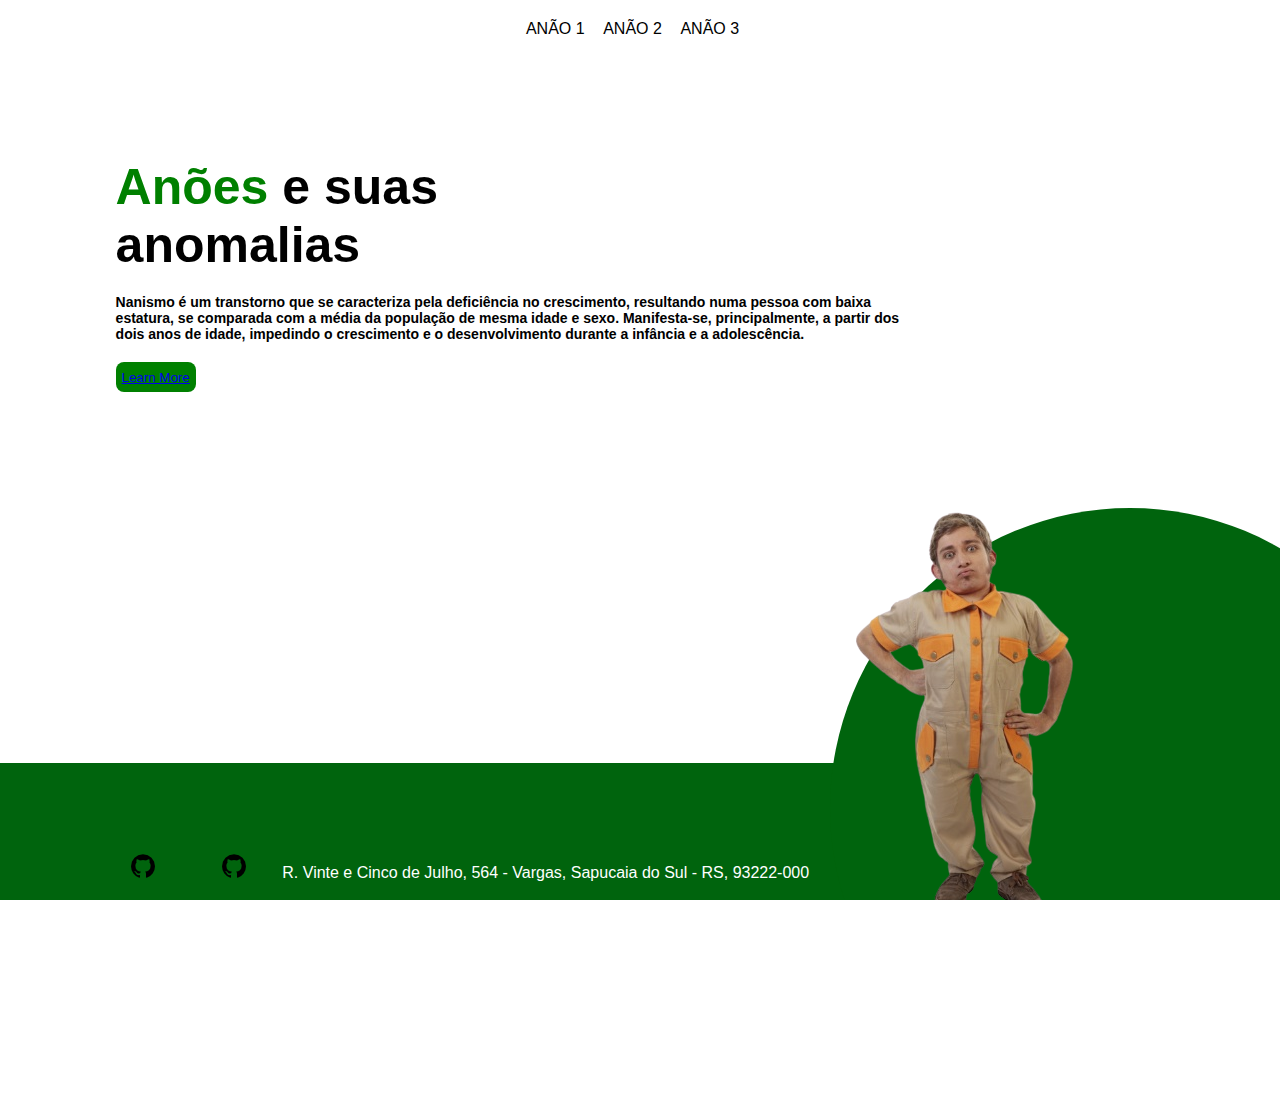
<file: index.html>
<!DOCTYPE html>
<html lang="pt-br">
<head>
    <meta charset="UTF-8">
    <meta http-equiv="X-UA-Compatible" content="IE=edge">
    <meta name="viewport" content="width=device-width, initial-scale=1.0">
    <title>ANÕES</title>
    <link rel="stylesheet" type="text/css" href="style.css">
</head>
<body>
    <header>
        <div class="centro">
            <div class="menu">
                <a href="index2.html">ANÃO 1</a>
                <a href="index3.html">ANÃO 2</a>
                <a href="index4.html">ANÃO 3</a>
            </div>
        </div>
    </header>
    <section class="sobre">
        <div class="extras">
            <img id="anaoo" src="./img/giovanni-venturini-como-o-assistente-nico-de-cumplices-de-um-resgate-1439490457805_300x420-removebg-preview.png" id="anao">
        </div>

        <div class="center">
            <div class="texto-sobre">
                <h1><span style="color:green">Anões</span> e suas<br> anomalias</h1>
                <p>Nanismo é um transtorno que se caracteriza pela deficiência no crescimento,
                    resultando numa pessoa com baixa estatura, se comparada com a média da população de mesma idade e sexo.
                    Manifesta-se, principalmente, a partir dos dois anos de idade, impedindo o crescimento e o desenvolvimento durante
                    a infância e a adolescência.</p>
                    <button id="butao"> <a href="https://www.youtube.com/watch?v=sCBB0Z-8qds"> Learn More  </a></button>
            </div>
        </div>
    </section>
    <footer class="rodape">
        <a href="https://github.com/joaopacheco200"><img id="joao" src="./img/github (1).png"></a>
        <a  href="https://github.com/rmviitoria"><img id="vitoria"src="./img/github (1).png"></a>
        <p id="rua">R. Vinte e Cinco de Julho, 564 - Vargas, Sapucaia do Sul - RS, 93222-000</p>
    </footer>
</body>
</html>
</file>
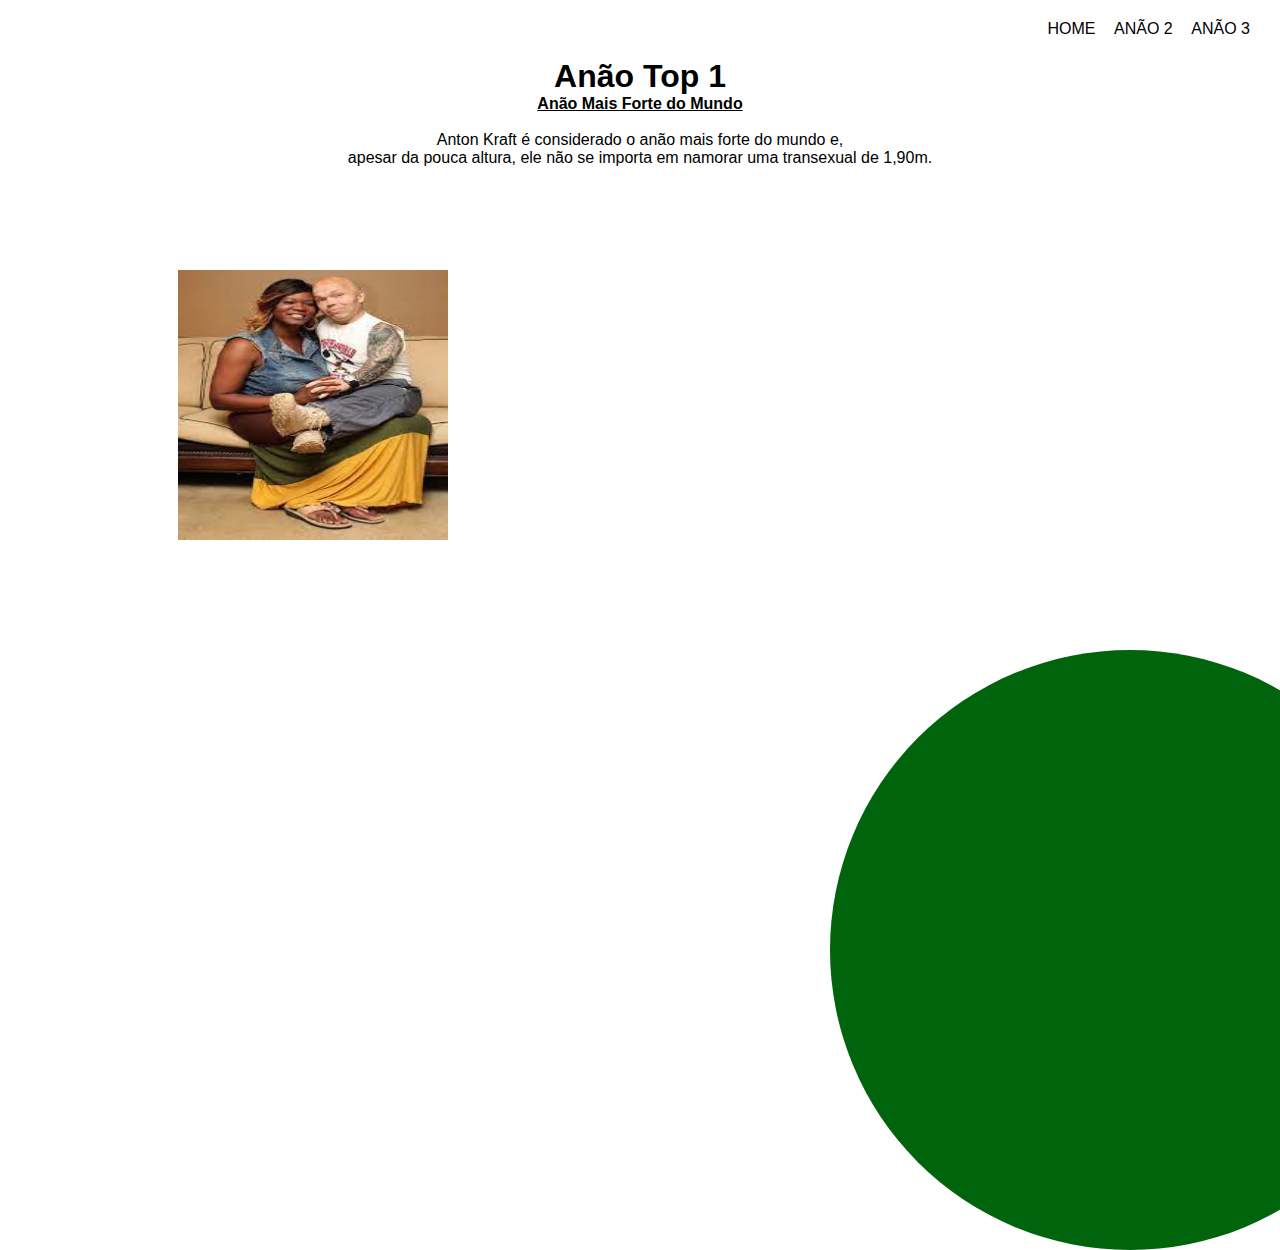
<file: index2.html>
<!DOCTYPE html>
<html lang="pt-br">
<head>
    <meta charset="UTF-8">
    <meta http-equiv="X-UA-Compatible" content="IE=edge">
    <meta name="viewport" content="width=device-width, initial-scale=1.0">
    <title>ANÃO 1</title>
    <link rel="stylesheet" type="text/css" href="style1.css">
</head>
<body>
    <header>
        <div class="extras">
       
        </div>
        <div class="center">
            <div class="menu">
                <a href="index.html">HOME</a>
                <a href="index3.html">ANÃO 2</a>
                <a href="index4.html">ANÃO 3</a>
            </div>
        </div>
    </header>
    <h1>Anão Top 1</h1>
    <h4>Anão Mais Forte do Mundo</h4>
    <br>
    <p>Anton Kraft é considerado o anão mais forte do mundo e, <br>
         apesar da pouca altura, ele não se importa em namorar uma transexual de 1,90m. </p>
         <br>
         <img id="kraft" src="./img/anton kraft.jpg">
    <iframe id="v1" width="560" height="315" src="https://www.youtube.com/embed/gV_9tUmjc2k" title="YouTube video player" frameborder="0" allow="accelerometer; autoplay; clipboard-write; encrypted-media; gyroscope; picture-in-picture" allowfullscreen></iframe>
    <section class="sobre">
    </section>
    
</body>
</html>
</file>
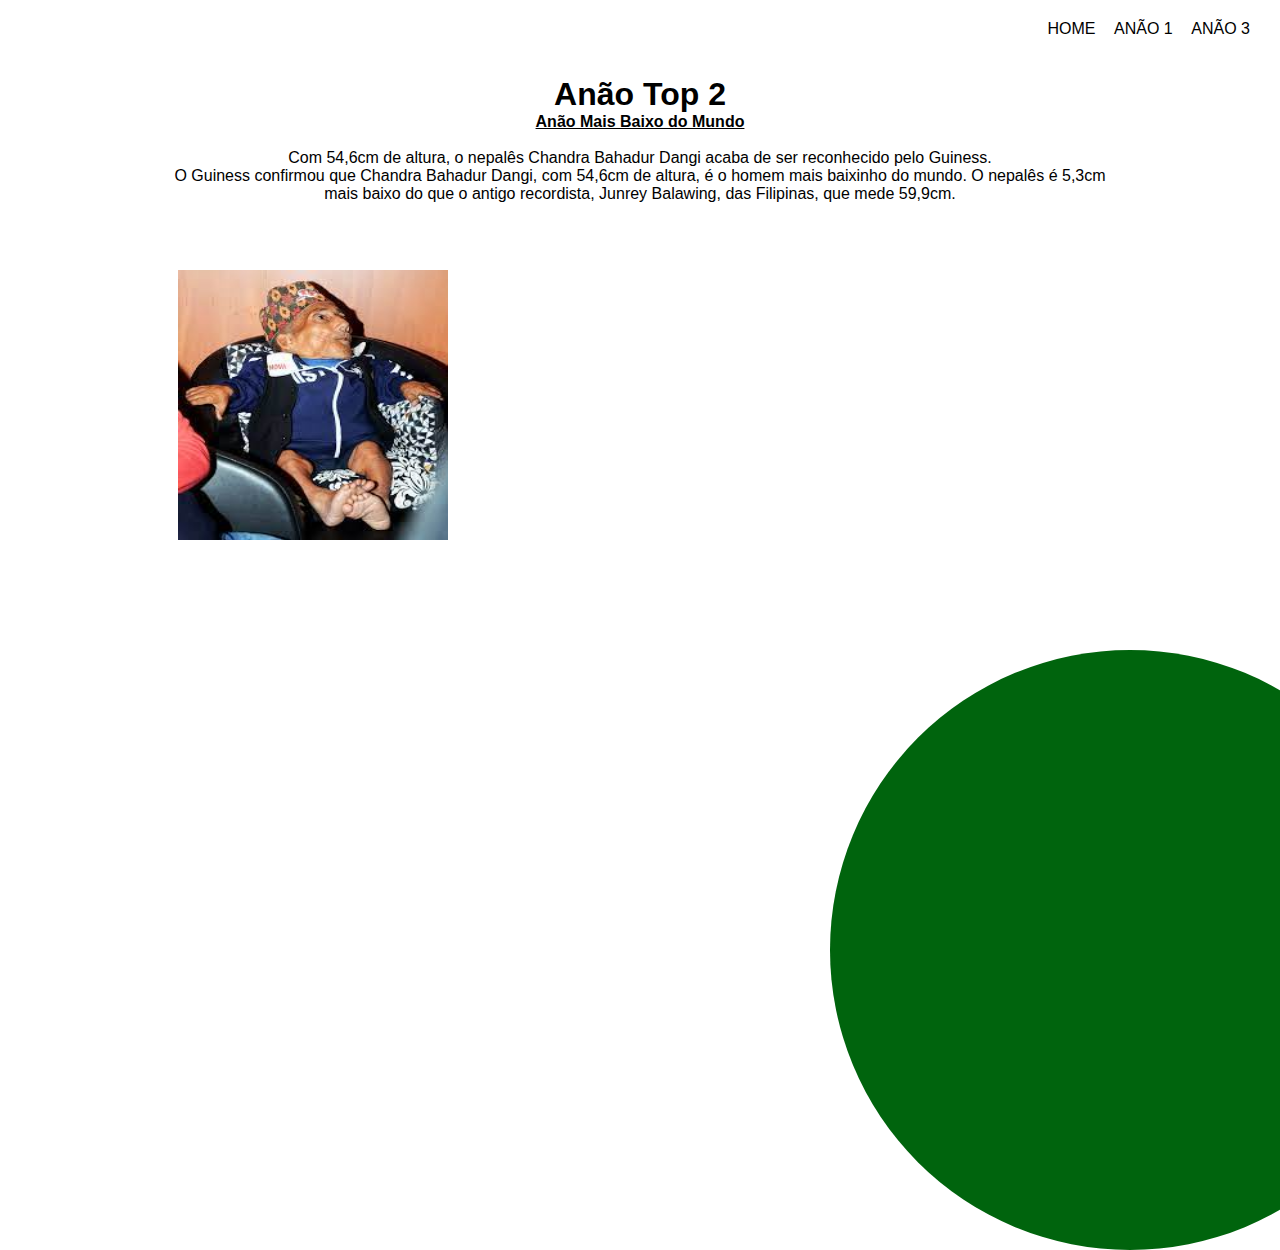
<file: index3.html>
<!DOCTYPE html>
<html lang="pt-br">
<head>
    <meta charset="UTF-8">
    <meta http-equiv="X-UA-Compatible" content="IE=edge">
    <meta name="viewport" content="width=device-width, initial-scale=1.0">
    <title>ANÃO 2</title>
    <link rel="stylesheet" type="text/css" href="style1.css">
</head>
<body>
    <header>
        <div class="extras">
       
        </div>
        <div class="center">
            <div class="menu">
                <a href="index.html">HOME</a>
                <a href="index2.html">ANÃO 1</a>
                <a href="index4.html">ANÃO 3</a>
            </div>
        </div>
        <br>
    </header>
    <h1>Anão Top 2</h1>
    <h4>Anão Mais Baixo do Mundo</h4>
    <br>
    <p> Com 54,6cm de altura, o nepalês Chandra Bahadur Dangi acaba de ser reconhecido pelo Guiness. <br>
        O Guiness confirmou que Chandra Bahadur Dangi, com 54,6cm de altura, é o homem mais baixinho do mundo. O nepalês é 5,3cm <br>
        mais baixo do que o antigo recordista, Junrey Balawing, das Filipinas, que mede 59,9cm. </p>
         <br>
         <img id="kraft" src="./img/chandra.jpg">
         <iframe id="v2" width="560" height="315" src="https://www.youtube.com/embed/0Ju_kj7aTwk" title="YouTube video player" frameborder="0" allow="accelerometer; autoplay; clipboard-write; encrypted-media; gyroscope; picture-in-picture" allowfullscreen></iframe>
         <section class="sobre">
        
    </section>
</body>
</html>
</file>
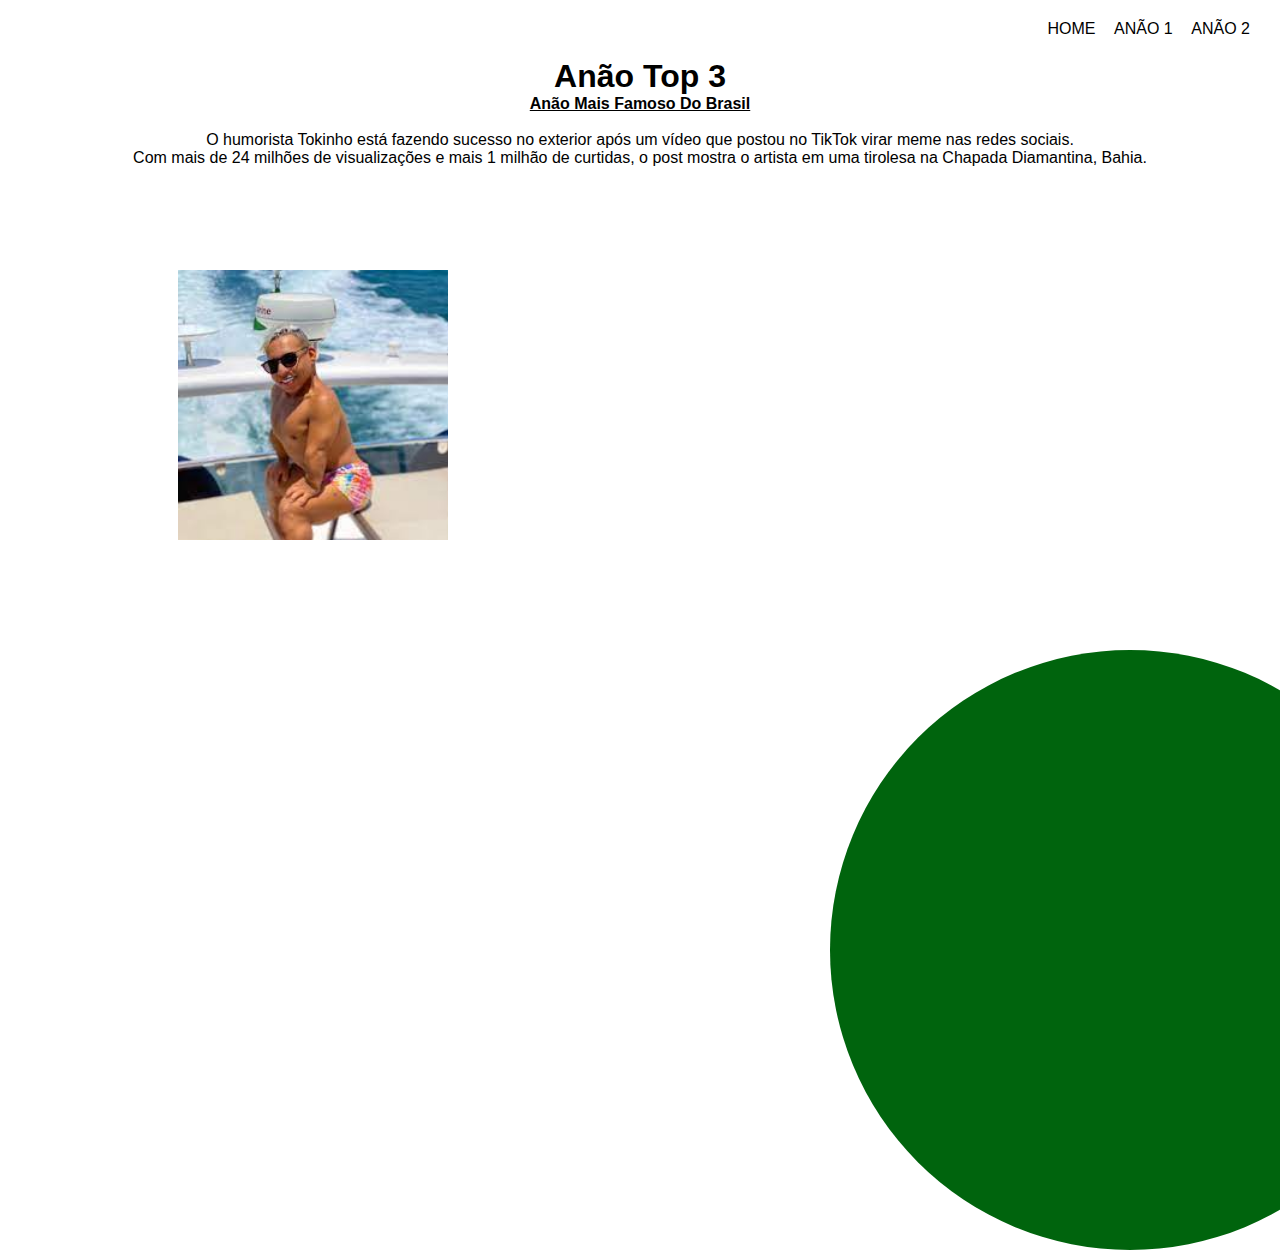
<file: index4.html>
<!DOCTYPE html>
<html lang="pt-br">
<head>
    <meta charset="UTF-8">
    <meta http-equiv="X-UA-Compatible" content="IE=edge">
    <meta name="viewport" content="width=device-width, initial-scale=1.0">
    <title>ANÃO 3</title>
    <link rel="stylesheet" type="text/css" href="style1.css">
</head>
<body>
    <header>
        <div class="extras">
       
        </div>
        <div class="center">
            <div class="menu">
                <a href="index.html">HOME</a>
                <a href="index2.html">ANÃO 1</a>
                <a href="index3.html">ANÃO 2</a>
            </div>
        </div>
    </header>
    <h1>Anão Top 3</h1>
    <h4>Anão Mais Famoso Do Brasil</h4>
    <br>
    <p>O humorista Tokinho está fazendo sucesso no exterior após um vídeo que postou no TikTok virar meme nas redes sociais.<br>
        Com mais de 24 milhões de visualizações e mais 1 milhão de curtidas, o post mostra o artista em uma tirolesa na Chapada Diamantina, Bahia. </p>
         <br>
         <img id="kraft" src="./img/tokinho.jpg">
         <iframe id="v3" width="560" height="315" src="https://www.youtube.com/embed/oABFhhF0YuI" title="YouTube video player" frameborder="0" allow="accelerometer; autoplay; clipboard-write; encrypted-media; gyroscope; picture-in-picture" allowfullscreen></iframe>
    <section class="sobre">
        
    </section>
</body>
</html>
</file>
<file: style.css>
*{
    margin: 0;
    padding: 0;
    box-sizing: border-box;
    font-family: Verdana, Geneva, Tahoma, sans-serif;
}
.centro{
    text-align: center;
}
.center{
    display: flex;
    flex-wrap: wrap;
    max-width: 1100px;
    margin: 0 auto;
    padding: 0 2%;
    text-align: left;
}
html,body{
    height: 100%;
    overflow: hidden;
    overflow: hidden;
}
header{
    padding: 20px 0;
    background-color: rgb(255, 255, 255);
}
menu{
    padding-top: 30px;
    width: 100%;
    text-align: right;
}
.menu a{
    color: black;
    text-decoration: none;
    font-weight: bold 15px;
    margin-right: 15px;
}
section.sobre{
    height: calc(100% - 200px);
    position: relative;
}

.extras{
    position: absolute;
    bottom: -350px;
    right: -150px;
    width: 600px;
    height: 600px;
    border-radius: 50%;
    background-color: rgb(0, 100, 13);
}
img.anaoo{
    position: absolute;
}
.texto-sobre{
    margin-top: 100px;
}
.texto-sobre h1{
    font-size: 50px;
}
.texto-sobre p{
    margin: 20px 0;
    color: black;
    font-size: 14px;
    font-weight: bold;
    max-width: 800px;
}
.texto-sobre button{
    border: 0;
    background-color: green;
    color: white;
    border-radius: 8px;
    width: 80px;
    height: 30px;
}
.rodape{
 
    height: 200px;
    display: flex;
    background-color: rgb(0, 100, 13);
    color: white;
    margin: 5px 420px 10px 0px;
    padding: 20px;
    justify-content: space-around;
    flex-direction: row;
    align-items: center;
}
#rua{
    left: 10px;
    position: relative;
    top: 10px;
    left: 10px;
    bottom: 10px;
}
.rodape a #joao{
    top:5px;
    position: relative;
  left: 70px;
}

.rodape a #vitoria{
    position: relative;
    top:5px;
  left: 55px;
}
.centro a{
    border: 0;
    background-color: white;
    color: black;
    border-radius: 8px;
    width: 80px;
    height: 30px;
}
.centro a:hover{
    border: 0;
    background-color: green;
    color: white    ;
    border-radius: 8px;
    width: 80px;
    height: 30px;
}

#butao:hover{
color:white;

}
</file>
<file: style1.css>
*{
    margin: 0;
    padding: 0;
    box-sizing: border-box;
    font-family: Verdana, Geneva, Tahoma, sans-serif;
}
body{
    background-image: url(#) ;
    background-repeat:repeat;
    background-size: auto;
    background-color: 0, 100, 13
}
html,body{
    height: 100%;
    overflow: hidden;
    overflow: hidden;
}
header{
    padding: 20px 0;
    background-color: rgb(255, 255, 255);
    text-align: right;
    margin-right: 15px;
}
menu{
    padding-top: 30px;
    width: 100%;
    text-align: right;
}
.menu a{
    color: black;
    text-decoration: none;
    font-weight: bold 15px;
    margin-right: 15px;
}
.extras{
    position: absolute;
    bottom: -350px;
    right: -150px;
    width: 600px;
    height: 600px;
    border-radius: 50%;
    background-color: rgb(0, 100, 13);
}
h1{
    text-align: center;
}
h2{
    text-align: center;
}
h4{
    text-align: center;
    text-decoration: underline;
}
p{
    text-align: center;
}
#v1{
    position: absolute;
    left: 600px;
    top: 250px;
    width: 600px;
    height: 350;
}
button{
    margin-top:290px ;
    margin-left:90% ;
}
#v2{
    position: absolute;
    left: 600px;
    top: 250px;
    width: 600px;
    height: 350;
}
#v3{
    position: absolute;
    left: 600px;
    top: 250px;
    width: 600px;
    height: 350;
}
#kraft{
    width: 270px;
    height: 270px;
    position: absolute;
    right:65%;
    top: 270px;
}
#chandra{
    width: 270px;
    height: 270px;
    position: absolute;
    right:65%;
    top: 270px;
}
#tokinho{
    width: 270px;
    height: 270px;
    position: absolute;
    right:65%;
    top: 270px;
}
.center a{
    border: 0;
    background-color: white;
    color: black;
    border-radius: 8px;
    width: 80px;
    height: 30px;
}
.cent a:hover{
    border: 0;
    background-color: green;
    color: white    ;
    border-radius: 8px;
    width: 80px;
    height: 30px;
}
</file>
